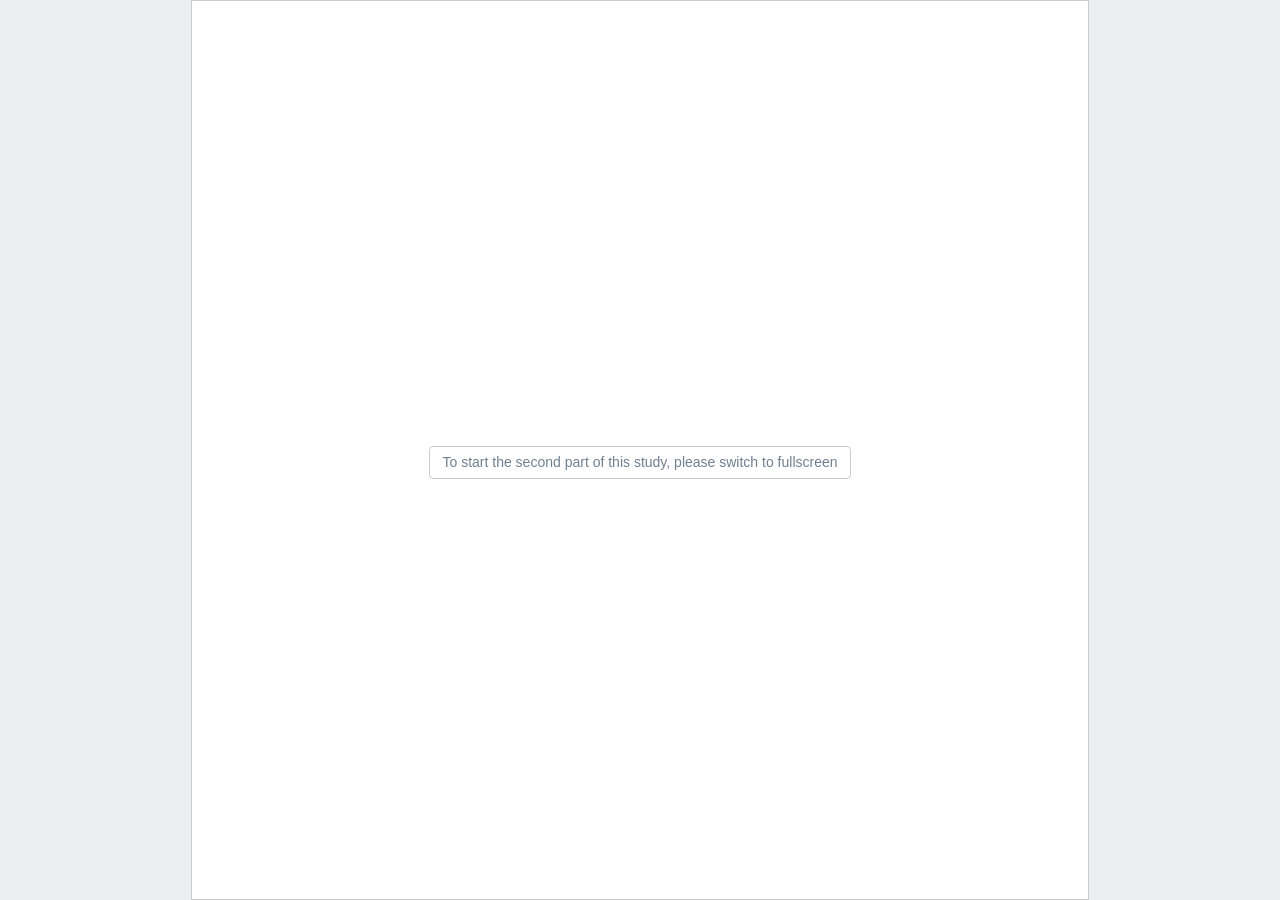
<file: Rating_task/rating_task.html>
<!-- 
DESCRIPTION ~~~~~~~~~~~~~~~~~~~~~~~~~~~~~~~~~~~~~~~~~~~~~~~~~~~~~~~~~~~~~~~~~~~~~~~~~~~~~~~~~~~~~~~~~~~~~~~~~~~~~~~~~~~~

-->
<!DOCTYPE html>
<html>

<head>
  <meta charset="utf-8">
  <title>exp</title>
  <script src="jsPsych-6.1.0/jspsych.js"></script>
  <script src="jsPsych-6.1.0/plugins/jspsych-fullscreen.js"></script>
  <script src="jsPsych-6.1.0/plugins/jspsych-html-keyboard-response.js"></script>
  <script src="jsPsych-6.1.0/plugins/jspsych-html-button-response.js"></script>
  <script src="jsPsych-6.1.0/plugins/jspsych-survey-text.js"></script>
  <script src="jsPsych-6.1.0/plugins/jspsych-survey-likert.js"></script>
  <script src="jsPsych-6.1.0/plugins/jspsych-survey-multi-choice.js"></script>
  <script src="jsPsych-6.1.0/plugins/jspsych-external-html.js"></script>
  <script src="js/jspsych-html-slider-response_required.js"></script>
  <script src="js/jquery.min.js"></script>
  <script src="js/lodash.min.js"></script>
  <script src="js/firebase.js"></script>
  <link href="jsPsych-6.1.0/css/jspsych.css" rel="stylesheet" type="text/css">
  <style>
  body {
    cursor: default;
  }
  #jspsych-html-slider-response-next {
    margin: 0px;
  }
  .imgJudge {
  	position: fixed;
    width: 70%;
    margin: 0px;
    padding: 0px;
    top: 0px;
    left:15%;
    z-index: 2;
  }
  .jspsych-content-wrapper {
    width: 70%; 
    height: 10000px;
  }
</style>
</head>
<body></body>
<script>

  //width: 900px; 
  /* Parameters */
  var n = 2; // number of CIs randomly sampled for each cell : has to be 25 !!!
  var githubCIs = 'Stim_selected/'; // github CIs path

  /* Initial variables */
  var timeline = [];
  var preloadimages = [];
  var prolificID = jsPsych.data.getURLVariable("prolificID");
  var jspsych_id  = jsPsych.data.getURLVariable("jspsych_id");
  var pairing_att = jsPsych.data.getURLVariable("pairing_att");

  if(prolificID == null) {prolificID = "999";}
  if(jspsych_id == null) {jspsych_id = "999";}

  // female stimuli
  var Stim_highAtt_fem = [
  "Stim_selected/female_faces/Fem_Att_1_high_blanc.jpg", 
  "Stim_selected/female_faces/Fem_Att_2_high_blanc.jpg"
  ];
  
  var Stim_medAtt_fem = [
  "Stim_selected/female_faces/Fem_Att_1_med_blanc.jpg", 
  "Stim_selected/female_faces/Fem_Att_2_med_blanc.jpg"
  ];

  var Stim_lowAtt_fem = [
  "Stim_selected/female_faces/Fem_Att_1_low_blanc.jpg", 
  "Stim_selected/female_faces/Fem_Att_2_low_blanc.jpg"
  ];

  // male stimuli
  var Stim_highAtt_male = [
  "Stim_selected/male_faces/Male_Att_1_high_blanc.jpg", 
  "Stim_selected/male_faces/Male_Att_2_high_blanc.jpg"
  ];
  
  var Stim_medAtt_male = [
  "Stim_selected/male_faces/Male_Att_1_med_blanc.jpg", 
  "Stim_selected/male_faces/Male_Att_2_med_blanc.jpg"
  ];

  var Stim_lowAtt_male = [
  "Stim_selected/male_faces/Male_Att_1_low_blanc.jpg", 
  "Stim_selected/male_faces/Male_Att_2_low_blanc.jpg"
  ];

  // Randomly picking female faces and creating a list
  stim_high_fem = _.sampleSize(Stim_highAtt_fem, 1);
  stim_med_fem = _.sampleSize(Stim_medAtt_fem, 1);
  stim_low_fem = _.sampleSize(Stim_lowAtt_fem, 1);

  var FaceStims_fem = _.flattenDeep([stim_high_fem, stim_med_fem, stim_low_fem]);
  preloadimages.push(FaceStims_fem);

  FaceStims_fem = FaceStims_fem.map(function(e) {return {imgHtml: "<img class='imgJudge' src='" + e + "'>"}});
  FaceStims_fem = _.shuffle(FaceStims_fem); // randomize order

  // Randomly picking male faces and creating a list
  stim_high_male = _.sampleSize(Stim_highAtt_male, 1);
  stim_med_male = _.sampleSize(Stim_medAtt_male, 1);
  stim_low_male = _.sampleSize(Stim_lowAtt_male, 1);

  var FaceStims_male = _.flattenDeep([stim_high_male, stim_med_male, stim_low_male]);
  preloadimages.push(FaceStims_male);

  FaceStims_male = FaceStims_male.map(function(e) {return {imgHtml: "<img class='imgJudge' src='" + e + "'>"}});
  FaceStims_male = _.shuffle(FaceStims_male); // randomize order

  // randomly assigning either the female or the male list 
  var FaceStims = jsPsych.randomization.sampleWithoutReplacement([FaceStims_fem, FaceStims_male], 1)[0];

  // EXPERIMENT --------------------------------------------------------------------------------------------------------

  /* FULL SCREEN MODE */
  var activeFullscreen = {
    message: "",
    button_label: "To start the second part of this study, please switch to fullscreen",
    type: 'fullscreen',
    fullscreen_mode: true,
    delay_after: 200,
  };

  /* General INSTRUCTIONS */
  var Instr_gene1 = {
    type: "html-keyboard-response",
    post_trial_gap: 300,
    choices: [32],
    stimulus: function() {
      var html = "";
      html += "<h1>Part 2: Accuracy in person perception</h1>";
      html += "<p class='justify'>Psychological studies have shown that <b>people do form detailed impressions of others "
      html += "on the basis of a very few cues</b>. However, what determines the extent to which these impressions are generally ";
      html += "accurate have not yet been completely identified. </br> </br> ";
      html += "The purpose of the present study is to <b>compare your person perception accuracy (that is, the accuracy of an untrained ";
      html += "person) with two other groups who had been trained in various interpersonal perception techniques</b>. These "
      html += "groups are constituted of students in clinical psychology and professional clinical psychologists. </br></br>";
      html += "Note that accuracy in person perception is a general ability varying among people. <b>Some individuals without training ";
      html += "may be as accurate as some professional clinicians when making first-impression judgments based on noninterview material</b>. </br></br> ";
      html += "<p></br>Press <span class='light-keys'><kbd>space</kbd></span> to continue</p>";
      return html;
    },
  };

  var Instr_gene2 = {
    type: "html-keyboard-response",
    post_trial_gap: 300,
    choices: [32],
    stimulus: function() {
      var html = "";
      html += "<h1>Part 2: Accuracy in person perception</h1>";
      html += "<p class='justify'>Standard sets of photographs will be used as the basis for personality inferences. "
      html += "The individuals depicted in the photographs are part of a group of <b>college students who are currently enrolled ";
      html += "in a longitudinal study of personality development scheduled to continue ";
      html += "into adulthood.</b><br><br> Therefore, it will be possible to <b>assess the accuracy of your judgments </b>against information ";
      html += "currently available on the persons as well as the forthcoming information. </br></br>"
      html += "<p></br>Press <span class='light-keys'><kbd>space</kbd></span> to continue</p>";
      return html;
    },
  };


  /* JUDGMENTS INSTRUCTIONS */
  var jugmentInst_stim = {
    type: "html-keyboard-response",
    post_trial_gap: 300,
    choices: [32],
    stimulus: function() {
      var html = "";
      html += "<h1>Part 2: Accuracy in person perception</h1>";
      html += "<p class='justify'>Your specific task is to <b>report several judgments on 3 persons.</b> ";
      html += "<p class='justify'>To do so, you will evaluate each person on <b>42 personality traits or personality outcomes. </b><br><br>";
      html += "<b>Given that this study is on person perception, we are not interested in your tact, politeness, or other ";
      html += "factors that are usually important in everyday life situations. </br>";
      html += "It is extremely important that you try to answer <b> as honestly and as spontaneously as possible.</b></br></br>";
      html += "<p></br>Press <span class='light-keys'><kbd>space</kbd></span> to begin</p>";
      return html;
    },
  };

  /* Attractiveness INSTRUCTIONS */
  var attractiveness_instr = {
    type: "html-keyboard-response",
    post_trial_gap: 300,
    choices: [32],
    stimulus: function() {
      var html = "";
      html += "<h1>Part 2: Accuracy in person perception</h1>";
      html += "<p class='justify'>Now, we will ask you to rate the three faces that you saw on their <b>physical attractiveness</b>.<br><br> ";
      html += "<b>Again, remember that we are not interested in your tact, politeness, or other ";
      html += "factors that are usually important in everyday life situations. </br>";
      html += "It is extremely important that you try to answer <b> as honestly and as spontaneously as possible.</b></br></br>";
      html += "<p></br>Press <span class='light-keys'><kbd>space</kbd></span> to begin</p>";
      return html;
    },
      on_load: function() {
          window.scrollTo(0, 0);
          $(".jspsych-content").css("margin-top", "200px");
          $(".jspsych-content").css("max-width", "90%");
        },
  };

  // Judgments on various dimensions

  // Social Desirability index (from Dion et al. 1972): 
  //The index consists of the following items: poised/awkward, modest/vain, strong/weak, interesting/boring, 
  //self-assertive/submissive, sociable/unsociable, independent/dependent, warm/cold, genuine/artificial, kind/cruel, 
  //exciting/dull, sexually warm/sexually cold, sincere/insincere, and sensitive/insensitive. 
  //Item modest/vain: found to correlate negatively with the rest of the Index (Dermer & Thiei, 1975).

  // Traits from the meta-analysis of Eagly et al. (1991):

  //social competence:
  //traits
  var scaleSociable = ["0</br>Not sociable at all", "1", "2", "3", "4", "5</br>Totally sociable"];
  var scaleFunLoving = ["0</br>Not fun loving at all", "1","2", "3", "4", "5</br>Totally fun loving"];
  // outcomes
  var scaleLikable = ["0</br>Not likable at all", "1", "2", "3", "4", "5</br>Totally likable"];
  var scalePopular = ["0</br>Not popular at all", "1", "2", "3", "4", "5</br>Totally popular"];

  // intellectual competence:
  //intellectual ability
  var scaleIntelligent = ["0</br>Not intelligent at all", "1", "2", "3", "4", "5</br>Totally intelligent"];
  var scaleSkillful = ["0</br>Not skillful at all", "1", "2", "3", "4", "5</br>Totally skillful"];
  //rational mental style
  var scaleRational = ["0</br>Not rational at all", "1", "2", "3", "4", "5</br>Totally rational"];
  var scaleScientific = ["0</br>Not scientific at all", "1", "2", "3", "4", "5</br>Totally scientific"];
  //high task motivation
  var scaleAmbitious = ["0</br>Not ambitious at all", "1", "2", "3", "4", "5</br>Totally ambitious"];
  var scaleHardWorking = ["0</br>Not hard-working at all", "1", "2", "3", "4", "5</br>Totally hard-working"];
  //successful outcomes of task endeavors
  var scaleGrade = ["0</br>Unlikely to receive good grades", "1", "2", "3", "4", "5</br>Likely to receive good grades"];
  var scaleSuccess = ["0</br>Unlikely to achieve career success", "1", "2", "3", "4", "5</br>Likely to achieve career success"];

  // concerns for others
  // social sensitivity
  var scaleSensitive = ["0</br>Not sensitive at all", "1", "2", "3", "4", "5</br>Totally sensitive"];
  var scaleEmpathic = ["0</br>Not empathic at all", "1", "2", "3", "4", "5</br>Totally empathic"];
  //nurturance
  var scaleCompassionate = ["0</br>Not compassionate at all", "1", "2", "3", "4","5</br>Totally compassionate"];
  var scaleGenerous = ["0</br>Not generous at all", "1", "2", "3", "4", "5</br>Totally generous"];
  //lack of egotism
  var scaleModest = ["0</br>Not modest at all", "1", "2", "3", "4", "5</br>Totally modest"];
  var scaleEgoistic = ["0</br>Not egoistic at all", "1", "2", "3", "4", "5</br>Totally egoistic"];

  // Integrity
  // honesty
  var scaleTrustworthy = ["0</br>Not trustworthy at all", "1", "2", "3", "4", "5</br>Totally trustworthy"];
  var scaleHonest = ["0</br>Not honest at all", "1", "2", "3", "4", "5</br>Totally honest"];
  // respect for norms
  var scaleFaithful  = ["0</br>Unlikely to be faithful to the spouse", "1", "2", "3", "4", "5</br>Likely to be faithful to the spouse"];

  // Adjustment
  // good mental health
  var scaleNormal = ["0</br>Not normal at all", "1", "2", "3", "4", "5</br>Totally normal"];
  var scaleWellAdjusted = ["0</br>Not well-adjusted at all", "1", "2", "3", "4", "5</br>Totally well-adjusted"];
  //happiness
  var scaleSatisfied  = ["0</br>Not satisfied at all", "1", "2", "3", "4", "5</br>Totally satisfied"];
  var scaleHappy  = ["0</br>Not happy at all", "1", "2", "3", "4", "5</br>Totally happy"];
  // self-esteem
  var scaleConfident  = ["0</br>Not confident at all", "1", "2", "3", "4", "5</br>Totally confident"];
  var scaleSelfRegard  = ["0</br>Unlikely to have a positive self-regard", "1", "2", "3", "4", "5</br>Likely to have a positive self-regard"];
  //well-being
  var scaleMature  = ["0</br>Not mature at all", "1", "2", "3", "4", "5</br>Totally mature"];
  var scaleHealthy  = ["0</br>Not healthy at all", "1", "2", "3", "4", "5</br>Totally healthy"];

  // Potency
  //power
  var scaleStrong = ["0</br>Not strong at all", "1", "2", "3", "4", "5</br>Totally strong"];
  var scaleSelfAssertive = ["0</br>Not self-assertive at all", "1", "2", "3", "4", "5</br>Totally self-assertive"];
  // dominance
  var scaleDominant  = ["0</br>Not dominant at all", "1", "2", "3", "4", "5</br>Totally dominant"];
  var scaleLeader  = ["0</br>Unlikely to act as a leader", "1", "2", "3", "4", "5</br>Likely to act as a leader"];

  // Vanity
  var scaleVain = ["0</br>Not vain at all", "1", "2", "3", "4", "5</br>Totally vain"];
  
  // Traits from Bassili (1981) that correspond to the 8 which seemed to fit the vain, materialistic and sexually permissive orientation discussed by Dermer and Thiel:
  // elitist/egalitarian, snobbish/approachable, shallow/deep, conceited/humble, materialistic/spiritual, 
  // pompous/meek, promiscuous/prudish and boastfull /modest.
  // To keep the same format not at all/totally, we select only one of the two labels

  // Vain, materialistic and sexually permissive orientation :
  var scaleElitist = ["0</br>Not elitist at all", "1", "2", "3", "4", "5</br>Totally elitist"];
  var scaleSnobbish = ["0</br>Not snobbish at all", "1", "2", "3", "4", "5</br>Totally snobbish"];
  var scaleShallow = ["0</br>Not shallow at all", "1", "2", "3", "4", "5</br>Totally shallow"];
  var scaleHumble = ["0</br>Not humble", "1", "2", "3", "4", "5</br>Totally humble"];
  var scaleMaterialistic = ["0</br>Not materialistic at all", "1", "2", "3", "4", "5</br>Totally materialistic"];
  var scalePompous = ["0</br>Not pompous at all", "1", "2", "3", "4", "5</br>Totally pompous"];
  var scalePrudish = ["0</br>Not prudish at all", "1", "2", "3", "4", "5</br>Totally prudish"];
  var scaleBoastfull = ["0</br>Not boastfull at all", "1", "2", "3", "4", "5</br>Totally boastfull"];

  var judgments_dimensions = [];
  FaceStims.map(function(ciImg){
    var likert_trial = {
        type: 'survey-likert',
        preamble: ciImg.imgHtml,
        questions: [
          {prompt: "", labels: scaleSociable, required: true},
          {prompt: "", labels: scaleFunLoving, required: true},
          {prompt: "", labels: scaleLikable, required: true},
          {prompt: "", labels: scalePopular, required: true},
          {prompt: "", labels: scaleIntelligent, required: true},
          {prompt: "", labels: scaleSkillful, required: true},
          {prompt: "", labels: scaleRational, required: true},
          {prompt: "", labels: scaleScientific, required: true},
          {prompt: "", labels: scaleAmbitious, required: true},
          {prompt: "", labels: scaleHardWorking, required: true},
          {prompt: "", labels: scaleGrade, required: true},
          {prompt: "", labels: scaleSuccess, required: true},
          {prompt: "", labels: scaleSensitive, required: true},
          {prompt: "", labels: scaleEmpathic, required: true},
          {prompt: "", labels: scaleCompassionate, required: true},
          {prompt: "", labels: scaleGenerous, required: true},
          {prompt: "", labels: scaleModest, required: true},
          {prompt: "", labels: scaleEgoistic, required: true},
          {prompt: "", labels: scaleTrustworthy, required: true},
          {prompt: "", labels: scaleHonest, required: true},
          {prompt: "", labels: scaleFaithful, required: true},
          {prompt: "", labels: scaleNormal, required: true},
          {prompt: "", labels: scaleWellAdjusted, required: true},
          {prompt: "", labels: scaleSatisfied, required: true},
          {prompt: "", labels: scaleHappy, required: true},
          {prompt: "", labels: scaleConfident, required: true},
          {prompt: "", labels: scaleSelfRegard, required: true},
          {prompt: "", labels: scaleMature, required: true},
          {prompt: "", labels: scaleHealthy, required: true},
          {prompt: "", labels: scaleStrong, required: true},
          {prompt: "", labels: scaleSelfAssertive, required: true},
          {prompt: "", labels: scaleDominant, required: true},
          {prompt: "", labels: scaleLeader, required: true},
          {prompt: "", labels: scaleVain, required: true},
          {prompt: "", labels: scaleElitist, required: true},
          {prompt: "", labels: scaleSnobbish, required: true},
          {prompt: "", labels: scaleShallow, required: true},
          {prompt: "", labels: scaleHumble, required: true},
          {prompt: "", labels: scaleMaterialistic, required: true},
          {prompt: "", labels: scalePompous, required: true},
          {prompt: "", labels: scalePrudish, required: true},
          {prompt: "", labels: scaleBoastfull, required: true},
        ],
        randomize_question_order: true, 
        button_label: 'Continue',
        on_load: function() {
          window.scrollTo(0, 0);
          $(".jspsych-content").css("max-width", "100%");
          $(".jspsych-content").css("margin-top", "430px");
          $(".jspsych-survey-likert-statement").css("margin", "0px");
          $(".jspsych-survey-likert-statement").css("padding", "0px");
          $(".jspsych-survey-likert-opts").css("padding", "0 0 10px");
          $("#jspsych-survey-likert-next").css("margin-top", "10px");
          $("#jspsych-survey-likert-form").css("width", "800px");
          $("li").css("width", "9%");
        //   $("li:first-of-type").css("width", "110px");
        //   $("li:last-of-type").css("width", "110px");
        },
        on_finish: function(data) {
          var parsed_response  = JSON.parse(data.responses);
          data.sociable      = parsed_response.Q0 * 10;
          data.funloving     = parsed_response.Q1 * 10;
          data.likable       = parsed_response.Q2 * 10;
          data.popular       = parsed_response.Q3 * 10;
          data.intelligent   = parsed_response.Q4 * 10;
          data.skillful      = parsed_response.Q5 * 10;
          data.rational      = parsed_response.Q6 * 10;
          data.scientific    = parsed_response.Q7 * 10;
          data.ambitious     = parsed_response.Q8 * 10;
          data.hardworking   = parsed_response.Q9 * 10;
          data.grade         = parsed_response.Q10 * 10;
          data.success       = parsed_response.Q11 * 10;
          data.sensitive     = parsed_response.Q12 * 10;
          data.empathic      = parsed_response.Q13 * 10;
          data.compassionate = parsed_response.Q14 * 10;
          data.generous      = parsed_response.Q15 * 10;
          data.modest        = parsed_response.Q16 * 10;
          data.egoistic      = parsed_response.Q17 * 10;
          data.trustworthy   = parsed_response.Q18 * 10;
          data.honest        = parsed_response.Q19 * 10;
          data.faithful      = parsed_response.Q20 * 10;
          data.normal        = parsed_response.Q21 * 10;
          data.welladjusted  = parsed_response.Q22 * 10;
          data.satisfied     = parsed_response.Q23 * 10;
          data.happy         = parsed_response.Q24 * 10;
          data.confident     = parsed_response.Q25 * 10;
          data.selfregard    = parsed_response.Q26 * 10;
          data.mature        = parsed_response.Q27 * 10;
          data.healthy       = parsed_response.Q28 * 10;
          data.strong        = parsed_response.Q29 * 10;
          data.selfassertive = parsed_response.Q30 * 10;
          data.dominant      = parsed_response.Q31 * 10;
          data.leader        = parsed_response.Q32 * 10;
          data.vain          = parsed_response.Q33 * 10;
          data.elitist       = parsed_response.Q34 * 10;
          data.snobbish      = parsed_response.Q35 * 10;
          data.shallow       = parsed_response.Q36 * 10;
          data.humble        = parsed_response.Q37 * 10;
          data.materialistic = parsed_response.Q38 * 10;
          data.pompous       = parsed_response.Q39 * 10;
          data.prudish       = parsed_response.Q40 * 10;
          data.boastfull     = parsed_response.Q41 * 10;
          data.facejudged    = ciImg.imgHtml;
        },
    };
    judgments_dimensions.push(likert_trial);
  });

// Judgments on attractiveness

var scaleAttractiveness = ["-3</br>Extremely unattractive", "-2", "-1", "0", "1", "2", "3</br>Extremely attractive"];

  var judgments_attractiveness = [];
  FaceStims.map(function(ciImg){
    var likert_trial = {
        type: 'survey-likert',
        preamble: ciImg.imgHtml,
        questions: [
          {prompt: "", labels: scaleAttractiveness, required: true},
        ],
        randomize_question_order: true, /// !!!! does not work
        button_label: 'Continue',
        on_load: function() {
          window.scrollTo(0, 0);
          $(".jspsych-content").css("max-width", "100%");
          $(".jspsych-content").css("margin-top", "430px");
          $(".jspsych-survey-likert-statement").css("margin", "0px");
          $(".jspsych-survey-likert-statement").css("padding", "0px");
          $(".jspsych-survey-likert-opts").css("padding", "0 0 10px");
          $("#jspsych-survey-likert-next").css("margin-top", "10px");
          $("#jspsych-survey-likert-form").css("width", "800px");
          $("li").css("width", "9%");
        //   $("li:first-of-type").css("width", "110px");
        //   $("li:last-of-type").css("width", "110px");
        },
        on_finish: function(data) {
          var parsed_response  = JSON.parse(data.responses);
          data.attractiveness    = parsed_response.Q0 * 10;
          data.facejudged    = ciImg.imgHtml;
          //data.faceattract              = ciImg.imgHtml;
        },
    };
    judgments_attractiveness.push(likert_trial);
  });
  
  var key_memory = {
      type: 'survey-multi-choice',
      questions: [
      {prompt: "In the Categorization Task (the first task that you performed), what was the category sharing the same response key as the 'Attractive' category?", options: ['Well-adjusted', 'Potent'], required: true}],
      randomize_question_order: true, 
      button_label: "Continue",
      on_load: function() {
          window.scrollTo(0, 0);
          $(".jspsych-content").css("margin-top", "200px");
          $(".jspsych-content").css("max-width", "90%");
        },
      on_finish: function(data) {
          jsPsych.data.addProperties({
              key_memory: JSON.parse(data.responses)["Q0"],
          });
      },
  };

  var demand_awareness = {
        timeline: [{
            type: 'survey-text',
            questions: [{ prompt: 'What do you think the researchers were trying to achieve in this study?', rows: 3, columns: 60 }],
            button_label: "continue",
        }],
        loop_function: function (data) {
            var res = data.values()[0].responses;
            var res = JSON.parse(res).Q0;
            if (res == "") {
                alert("Please answer the question");
                return true;
            }
        },
        on_load: function() {
          window.scrollTo(0, 0);
          $(".jspsych-content").css("margin-top", "200px");
          $(".jspsych-content").css("max-width", "90%");
        },
        on_finish: function (data) {
            jsPsych.data.addProperties({
                demand_awareness: JSON.parse(data.responses).Q0,
            });
        },
    };

  var feature_awareness = {
      type: 'survey-multi-choice',
      questions: [{prompt: "When we asked you to evaluate the faces on various traits/outcomes and attractiveness, did you notice that the faces varied on their physical attractiveness?", options: ['Yes', 'No', 'I do not know'], required: true}],
      button_label: "Continue",
      on_load: function() {
          window.scrollTo(0, 0);
          $(".jspsych-content").css("margin-top", "200px");
          $(".jspsych-content").css("max-width", "90%");
        },
      on_finish: function(data) {
          jsPsych.data.addProperties({
              feature_awareness: JSON.parse(data.responses)["Q0"],
          });
      },
  };

  var influence_awareness = {
      type: 'survey-multi-choice',
      questions: [{prompt: "Do you think that this variation on attractiveness influenced your judgment <u>on the personality traits/outcomes?</u>", options: ['Yes', 'No', 'I do not know'], required: true}],
      button_label: "Continue",
      on_load: function() {
          window.scrollTo(0, 0);
          $(".jspsych-content").css("margin-top", "200px");
          $(".jspsych-content").css("max-width", "90%");
        },
      on_finish: function(data) {
          jsPsych.data.addProperties({
              influence_awareness: JSON.parse(data.responses)["Q0"],
          });
      },
  };

  var demand_compliance = {
      type: 'survey-multi-choice',
      questions: [{prompt: "When we asked you to evaluate the faces, did you tell us the truth? Or did you just fake your response (i.e., tell us what you thought we wanted to hear)? Please be honest here (it will not affect payment in any way).", options: ['Yes - I faked my response based on what I thought the researchers wanted to find', 'No - my responses were based on how I genuinely felt', 'I do not know'], required: true}],
      button_label: "Continue",
      on_load: function() {
          window.scrollTo(0, 0);
          $(".jspsych-content").css("margin-top", "200px");
          $(".jspsych-content").css("max-width", "90%");
        },
      on_finish: function(data) {
          jsPsych.data.addProperties({
              demand_compliance: JSON.parse(data.responses)["Q0"],
          });
      },
  };

  /* AGE */
  var age = {
      timeline: [{
        type: 'survey-text',
        questions: [{prompt: "How old are you?", rows: 1, columns: 10}],
        button_label: "Continue",
      }],
      on_load: function() {
          window.scrollTo(0, 0);
          $(".jspsych-content").css("margin-top", "200px");
          $(".jspsych-content").css("max-width", "90%");
        },
      loop_function: function(data){ 
        var age = data.values()[0].responses;
        var age = JSON.parse(age).Q0; 
        if(age == ""){
          alert("Please indicate your age"); 
          return true; 
        }
      },
      on_finish: function(data) {
          jsPsych.data.addProperties({
              age: JSON.parse(data.responses)["Q0"],
          });
      },
  };

  var gender = {
      type: 'survey-multi-choice',
      questions: [{prompt: "Please indicate your gender:", options: ['Male', 'Female', 'Other'], required: true}],
      button_label: "Continue",
      on_load: function() {
          window.scrollTo(0, 0);
          $(".jspsych-content").css("margin-top", "200px");
          $(".jspsych-content").css("max-width", "90%");
        },
      on_finish: function(data) {
          jsPsych.data.addProperties({
              gender: JSON.parse(data.responses)["Q0"],
          });
      },
  };

  var languageOptions = ['Native speaker', 'Very well', 'Well', 'Average', 'Badly', 'Very badly'];
  var language = {
        type: 'survey-multi-choice',
        questions: [{ prompt: "How well do you speak english?", options: languageOptions, required: true }],
        button_label: "continue",
        on_load: function() {
          window.scrollTo(0, 0);
          $(".jspsych-content").css("margin-top", "200px");
          $(".jspsych-content").css("max-width", "90%");
        },
        on_finish: function (data) {
            jsPsych.data.addProperties({
                language: JSON.parse(data.responses).Q0,
            });
            console.log(data);
        },
    };

  var Prolific_reported = {
        timeline: [{
            type: 'survey-text',
            questions: [{ prompt: 'Please indicate your Prolific ID:', rows: 3, columns: 60 }],
            button_label: "continue",
        }],
        loop_function: function (data) {
            var res = data.values()[0].responses;
            var res = JSON.parse(res).Q0;
            if (res == "") {
                alert("Please answer the question");
                return true;
            }
        },
        on_load: function() {
          window.scrollTo(0, 0);
          $(".jspsych-content").css("margin-top", "200px");
          $(".jspsych-content").css("max-width", "90%");
        },
        on_finish: function (data) {
            jsPsych.data.addProperties({
                Prolific_reported: JSON.parse(data.responses).Q0,
            });
        },
    };

  var comments = {
        timeline: [{
            type: 'survey-text',
            questions: [{ prompt: 'Do you have comments regarding this study? [Optional]', rows: 3, columns: 60 }],
            button_label: "continue",
        }],
        on_load: function() {
          window.scrollTo(0, 0);
          $(".jspsych-content").css("margin-top", "200px");
          $(".jspsych-content").css("max-width", "90%");
        },
        on_finish: function (data) {
            jsPsych.data.addProperties({
                Comment: JSON.parse(data.responses).Q0,
            });
        },
    };


  /* EXIT FULLSCREEN MODE */
  var exitFullscreen = {
    type: 'fullscreen',
    fullscreen_mode: false
  };

  /* DEBRIEF */
  var debrief = [];
  debrief += "<h1>End of the study</h1>";
  debrief += "<p class='justify'>Thank you for participating in this online experiment!<br><br>";
  debrief += "In some experiments, we cannot tell people everything about the experiment at the beginning because their responses would not be ";
  debrief += "natural. For example, if we told people what the point of the experiment was ahead of time, then some people might do whatever ";
  debrief += "it is they think we want them to do, just to be helpful. Other people might do the exact opposite of what they think we want "; 
  debrief += "them to do, just to show us that we can't figure them out. When people are trying to second-guess what the experiment is "; 
  debrief += "really about, and they behave a certain way because of it, our results gets messed up. That's because they aren't behaving "; 
  debrief += "like they naturally would in the real world. The whole point of this experiment is to find out how people would ";
  debrief += "naturally behave.<br><br>";
  debrief += "Now we'd like to explain what we were trying to learn about with this study. First of all, you should know that the aim of "; 
  debrief += "this study was not to investigate your perception accuracy. Perception accuracy is not a real ability. Instead, our "; 
  debrief += "aim was to test whether your judgment of the three persons you saw depended on their physical attractiveness. Indeed "; 
  debrief += "individuals tend to attribute many positive qualities to attractive persons. For instance, when a person is attractive, "; 
  debrief += "people tend to think that s/he is also trustworthy.<br><br>";
  debrief += "Our goal is to test if we can find a similar effect (that is called the “attractiveness Halo effect”) in the present study "; 
  debrief += "with our set of pictures and our set of personality traits/outcomes. Our hypothesis was thus that the positivity of "; 
  debrief += "participants’ evaluations should increase as a function of the physical attractiveness of the faces. <br><br>";
  debrief += "Moreover, we wanted to test if the categorization task (part 1) can influence this Halo effect (measure in part 2). ";
  debrief += "Specifically, in the categorization task we asked you to categorize together words relating to 'attractiveness' and words ";
  debrief += "relating to 'adjustment' and 'potency'. We expect that the category with which attractiveness shared the response key ";
  debrief += "will lead to a larger Halo effect of attractivness (e.g., when adjustment and attractiveness shared the same response key ";
  debrief += "the attractiveness of the face judged in the second part should impact more strongly traits relating to adjustment). </br></br>";
  debrief += "We would like to emphasize that there are no correct responses in this study: We were looking at people’s natural responses. ";
  debrief += "We hope you understand that we couldn't tell you all of this before because it would have ruined our study. ";
  debrief += "Again, your responses will be anonymous and will be analyzed as part of a group of responses.</br></br>";
  debrief += "We hope this explanation was clear. If you want additional information, if you have any questions, or if you would like ";
  debrief += "to withdraw consent and have your data excluded, do not hesitate to contact us via Prolific Academic. If you are "; 
  debrief += "interested, you can also ask for the results of this experiment—be aware, however, that this could take several weeks "; 
  debrief += "to gather all the data we need and to analyze them. <br><br>";
  debrief += "You can copy this code on Prolific: <b>178D022B</b> ";
  debrief += "or you can click on the following link to validate your participation:</p>";
  debrief += "<a href='https://app.prolific.co/submissions/complete?cc=178D022B' target='_blank'>click here</a>";


  // TIMELINE ----------------------------------------------------------------------------------------------------------
  timeline.push(activeFullscreen);
  timeline.push(Instr_gene1);
  timeline.push(Instr_gene2);
  timeline.push(jugmentInst_stim);
  timeline.push(judgments_dimensions);
  timeline.push(attractiveness_instr);
  timeline.push(judgments_attractiveness);
  timeline.push(key_memory);
  timeline.push(demand_awareness);
  timeline.push(feature_awareness);
  timeline.push(influence_awareness);
  timeline.push(demand_compliance);
  timeline.push(age);
  timeline.push(gender);
  timeline.push(language);
  timeline.push(Prolific_reported);
  timeline.push(comments);
  timeline.push(exitFullscreen);
  
  timeline = _.flattenDeep(timeline); // do not remove this!

  // INITIALISE EXP ----------------------------------------------------------------------------------------------------
  jsPsych.init({
    timeline: timeline,
    preload_images: preloadimages,
    max_load_time: 500*1000,
    exclusions: {
      min_width: 1100,
      min_height: 600,
      max_width: 1600,
      max_height: 900,
    },
    on_finish: function(data) { 
      $("#jspsych-content").html("<img src='https://i.gifer.com/4V0b.gif'>");

      /* Initialize Firebase */
      var config = {
        apiKey: "AIzaSyBwDr8n-RNCbBOk1lKIxw7AFgslXGcnQzM",
        databaseURL: "https://postdocgent.firebaseio.com/"
      };

      firebase.initializeApp(config);
      var database = firebase.database();
      //id = jsPsych.randomization.randomID(15); // short ID

      /* jsPsych: add data to every trial */
      jsPsych.data.addProperties({
        prolificID: prolificID,
        jspsych_id: jspsych_id,
        pairing_att: pairing_att,
        totalTime: jsPsych.totalTime()
      });

      var subdata = data.filter({trial_type: 'survey-likert'}).csv();
    //   jsPsych.data.displayData();

      /* Send data to Firebase and redirect to Qualtrics */
      database.ref("Shared_features_Halo/" + jspsych_id + "/").update({subdata}).then(function() { 
        console.log("data sent!");
        $("#jspsych-content").html(debrief);
        //window.location = qlink; // redirect to qualtrics
      });
    }
  });
</script>

</html>
</file>
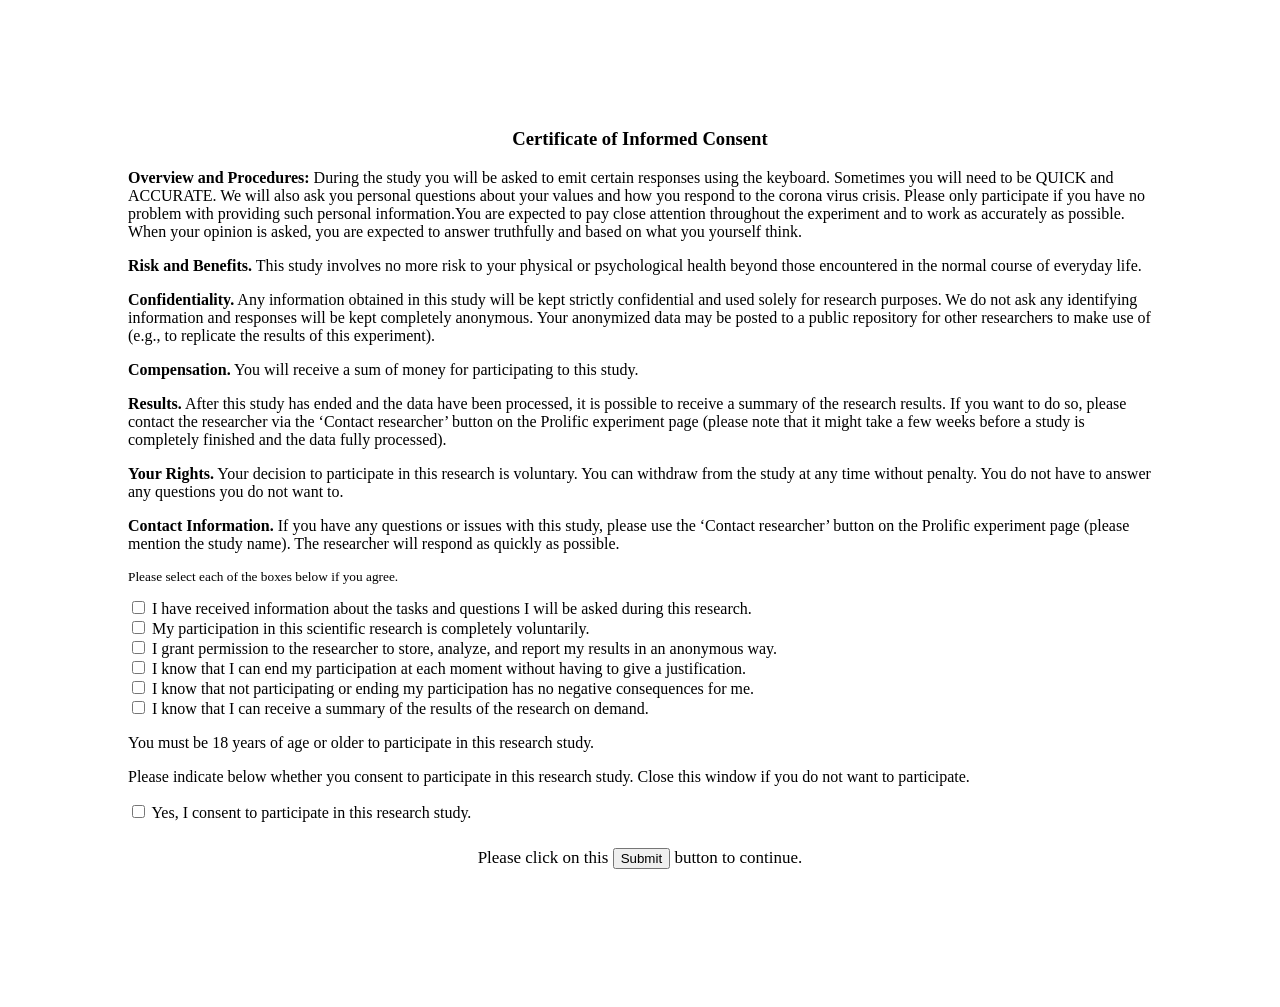
<file: Rating_task/Archives/consent_gent_univ.html>
<div id="consent">
<head>
    <title>Participant Consent Form</title>
</head>

<!-- IC -->
<body style="font-family:Times New Roman; font-size:10pt; margin:10%">
  <p style="font-size: 14pt;text-align:center">
    <b>Certificate of Informed Consent</b>
  </p>
  <p style="font-size: 12pt;margin-top:2px;"><b>Overview and Procedures:</b>
        During the study you will be asked to emit certain responses using the keyboard. Sometimes you will need to be QUICK and ACCURATE. We will also ask you personal questions about your values and how you respond to the corona virus crisis. Please only participate if you have no problem with providing such personal information.You are expected to pay close attention throughout the experiment and to work as accurately as possible. When your opinion is asked, you are expected to answer truthfully and based on what you yourself think. 
  </p>
    <p style="font-size: 12pt;margin-top:2px;"><b>Risk and Benefits.</b>
		This study involves no more risk to your physical or psychological health beyond those encountered in the normal course of everyday life.
  </p>

  <p style="font-size: 12pt;margin-top:2px;"><b>Confidentiality.</b>
		Any information obtained in this study will be kept strictly confidential and used solely for research purposes. We do not ask any identifying information and responses will be kept completely anonymous. Your anonymized data may be posted to a public repository for other researchers to make use of (e.g., to replicate the results of this experiment). 
  </p>
    
  <p style="font-size: 12pt;margin-top:2px;"><b>Compensation.</b>
        You will receive a sum of money for participating to this study.
  </p>

   <p style="font-size: 12pt;margin-top:2px;"><b>Results.</b>
        After this study has ended and the data have been processed, it is possible to receive a summary of the research results. If you want to do so, please contact the researcher via the ‘Contact researcher’ button on the Prolific experiment page (please note that it might take a few weeks before a study is completely finished and the data fully processed).
  </p>

  <p style="font-size: 12pt;margin-top:2px;"><b>Your Rights.</b>
        Your decision to participate in this research is voluntary. You can withdraw from the study at any time without penalty. You do not have to answer any questions you do not want to.
  </p>

  <p style="font-size: 12pt;margin-top:2px;"><b>Contact Information. </b>
        If you have any questions or issues with this study, please use the ‘Contact researcher’ button on the Prolific experiment page (please mention the study name). The researcher will respond as quickly as possible. </p>
<form id="consent">
<p>
  Please select each of the boxes below if you agree.
</p>

<p style="font-size: 12pt;margin-top:2px;">
   <input type="checkbox" id="infoyes" required>
      <label for="infoyes"> I have received information about the tasks and questions I will be asked during this research.</label><br>
     <input type="checkbox" id="volyes" required>
      <label for="volyes"> My participation in this scientific research is completely voluntarily.</label><br>
     <input type="checkbox" id="permyes" required>
      <label for="permyes"> I grant permission to the researcher to store, analyze, and report my results in an anonymous way.</label><br>
      <input type="checkbox" id="endyes" required>
      <label for="endyes"> I know that I can end my participation at each moment without having to give a justification.</label><br>
      <input type="checkbox" id="negconyes" required>
      <label for="negconyes"> I know that not participating or ending my participation has no negative consequences for me.</label><br>
      <input type="checkbox" id="summyes" required>
      <label for="summyes"> I know that I can receive a summary of the results of the research on demand.</label><br>
 </p>

  <p style="font-size: 12pt;margin-top:2px;">You must be 18 years of age or older to participate in this research study.
  </p>

  <p style="font-size: 12pt;margin-top:2px;">Please indicate below whether you consent to participate in this research study. Close this window if you do not want to participate. 
  </p>

  <p style="font-size: 12pt;margin-top:2px;">
      <input type="checkbox" id="consentyes" required>
      <label for="consentyes"> Yes, I consent to participate in this research study.
      </label>
    </form>
  </p>

</body>

<!-- submit form to continue -->
<footer style="padding:10px; font-size:17px;text-align:center;">
    Please click on this <button type="submit" form="consent"> Submit </button> button to continue.
</footer>
</div>
</file>
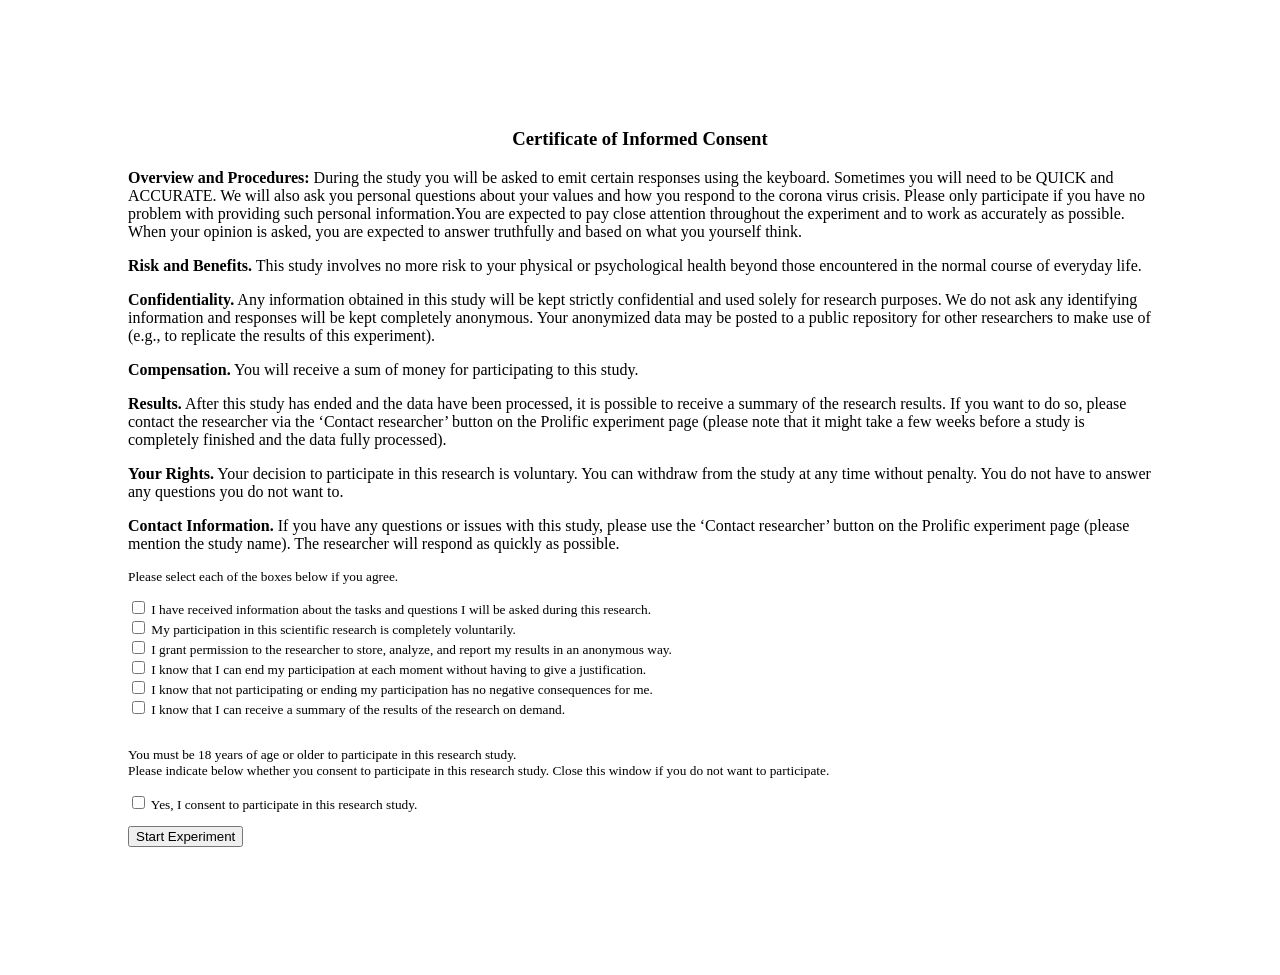
<file: Rating_task/Archives/external_page_modified.html>
<div id="consent">
  <body style="font-family:Times New Roman; font-size:10pt; margin:10%">
  <p style="font-size: 14pt;text-align:center">
    <b>Certificate of Informed Consent</b>
  </p>
  <p style="font-size: 12pt;margin-top:2px;"><b>Overview and Procedures:</b>
        During the study you will be asked to emit certain responses using the keyboard. Sometimes you will need to be QUICK and ACCURATE. We will also ask you personal questions about your values and how you respond to the corona virus crisis. Please only participate if you have no problem with providing such personal information.You are expected to pay close attention throughout the experiment and to work as accurately as possible. When your opinion is asked, you are expected to answer truthfully and based on what you yourself think. 
  </p>
    <p style="font-size: 12pt;margin-top:2px;"><b>Risk and Benefits.</b>
    This study involves no more risk to your physical or psychological health beyond those encountered in the normal course of everyday life.
  </p>

  <p style="font-size: 12pt;margin-top:2px;"><b>Confidentiality.</b>
    Any information obtained in this study will be kept strictly confidential and used solely for research purposes. We do not ask any identifying information and responses will be kept completely anonymous. Your anonymized data may be posted to a public repository for other researchers to make use of (e.g., to replicate the results of this experiment). 
  </p>
    
  <p style="font-size: 12pt;margin-top:2px;"><b>Compensation.</b>
        You will receive a sum of money for participating to this study.
  </p>

   <p style="font-size: 12pt;margin-top:2px;"><b>Results.</b>
        After this study has ended and the data have been processed, it is possible to receive a summary of the research results. If you want to do so, please contact the researcher via the ‘Contact researcher’ button on the Prolific experiment page (please note that it might take a few weeks before a study is completely finished and the data fully processed).
  </p>

  <p style="font-size: 12pt;margin-top:2px;"><b>Your Rights.</b>
        Your decision to participate in this research is voluntary. You can withdraw from the study at any time without penalty. You do not have to answer any questions you do not want to.
  </p>

  <p style="font-size: 12pt;margin-top:2px;"><b>Contact Information. </b>
        If you have any questions or issues with this study, please use the ‘Contact researcher’ button on the Prolific experiment page (please mention the study name). The researcher will respond as quickly as possible. </p>
<form id="consent">
<p>
  Please select each of the boxes below if you agree.
</p>
  <p>
    <input type="checkbox" id="info" />
    I have received information about the tasks and questions I will be asked during this research.<br>
    <input type="checkbox" id="volunt" />
    My participation in this scientific research is completely voluntarily.<br>
    <input type="checkbox" id="anony" />
    I grant permission to the researcher to store, analyze, and report my results in an anonymous way.<br>
    <input type="checkbox" id="end" />
    I know that I can end my participation at each moment without having to give a justification.<br>
    <input type="checkbox" id="consqc" />
    I know that not participating or ending my participation has no negative consequences for me.<br>
    <input type="checkbox" id="summ" />
    I know that I can receive a summary of the results of the research on demand.<br><br>
  </p>
    <p>
  	You must be 18 years of age or older to participate in this research study.<br>
  	Please indicate below whether you consent to participate in this research study. Close this window if you do not want to participate.<br>
  </p>
    <p>
    <input type="checkbox" id="participate" />
    Yes, I consent to participate in this research study.<br>
  </p>
  <button type="button" id="start">Start Experiment</button>
</div>
</file>
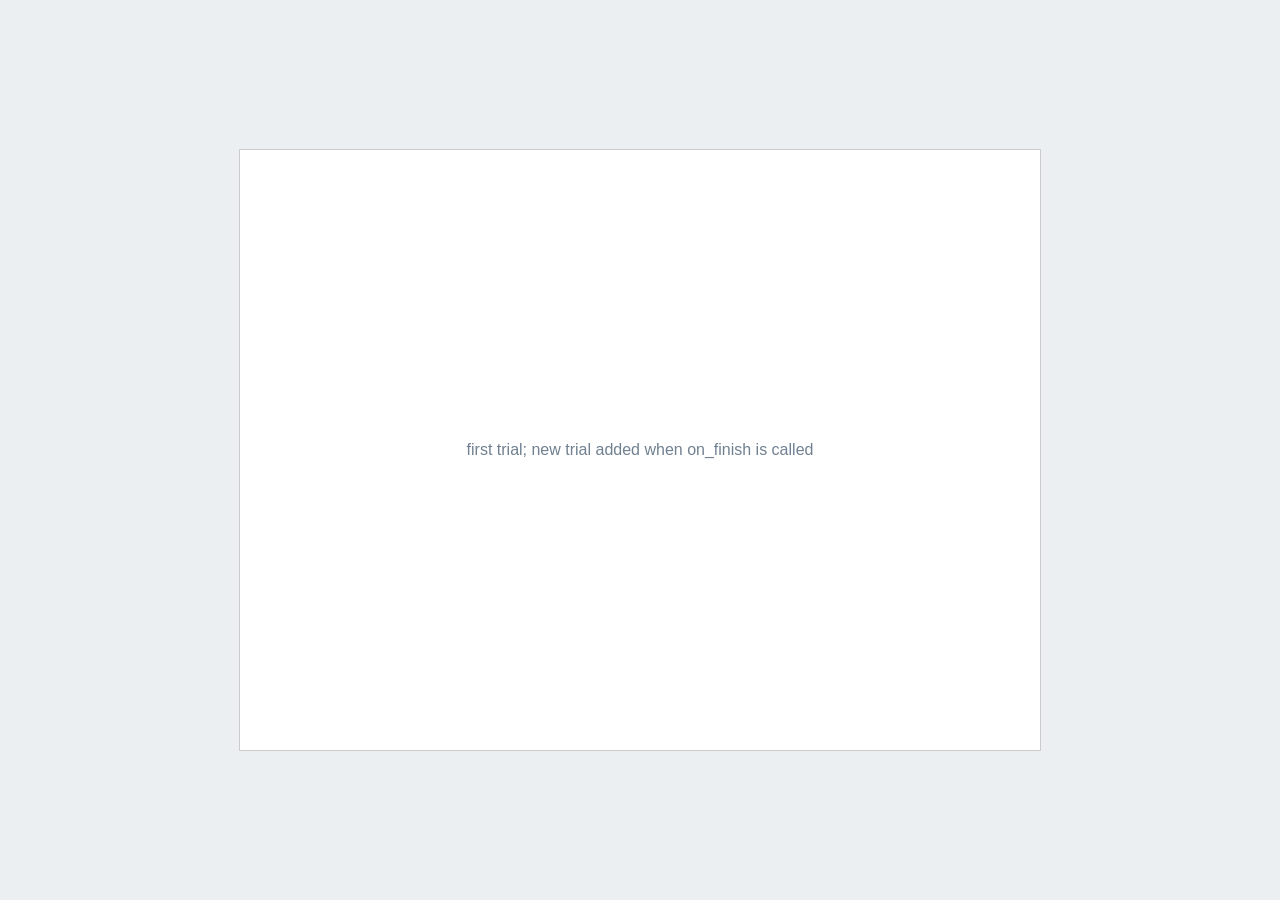
<file: Rating_task/jsPsych-6.1.0/examples/add-to-end-of-timeline.html>
<!DOCTYPE html>
<html>
  <head>
    <script src="../jspsych.js"></script>
    <script src="../plugins/jspsych-html-keyboard-response.js"></script>
    <script src="../plugins/jspsych-image-keyboard-response.js"></script>
    <link rel="stylesheet" href="../css/jspsych.css"></link>
  </head>
  <body></body>
  <script>

  var first = {
    type: 'html-keyboard-response',
    stimulus: 'first trial; new trial added when on_finish is called',
    on_finish: function(){
      jsPsych.pauseExperiment();
      jsPsych.addNodeToEndOfTimeline({
        timeline: [{
          type: 'image-keyboard-response',
          stimulus: 'img/happy_face_4.jpg'
        }]
      }, jsPsych.resumeExperiment)
    }
  }

  jsPsych.init({
    timeline: [first],
    on_finish: function(){jsPsych.data.displayData(); }
  });

  </script>
</html>
</file>
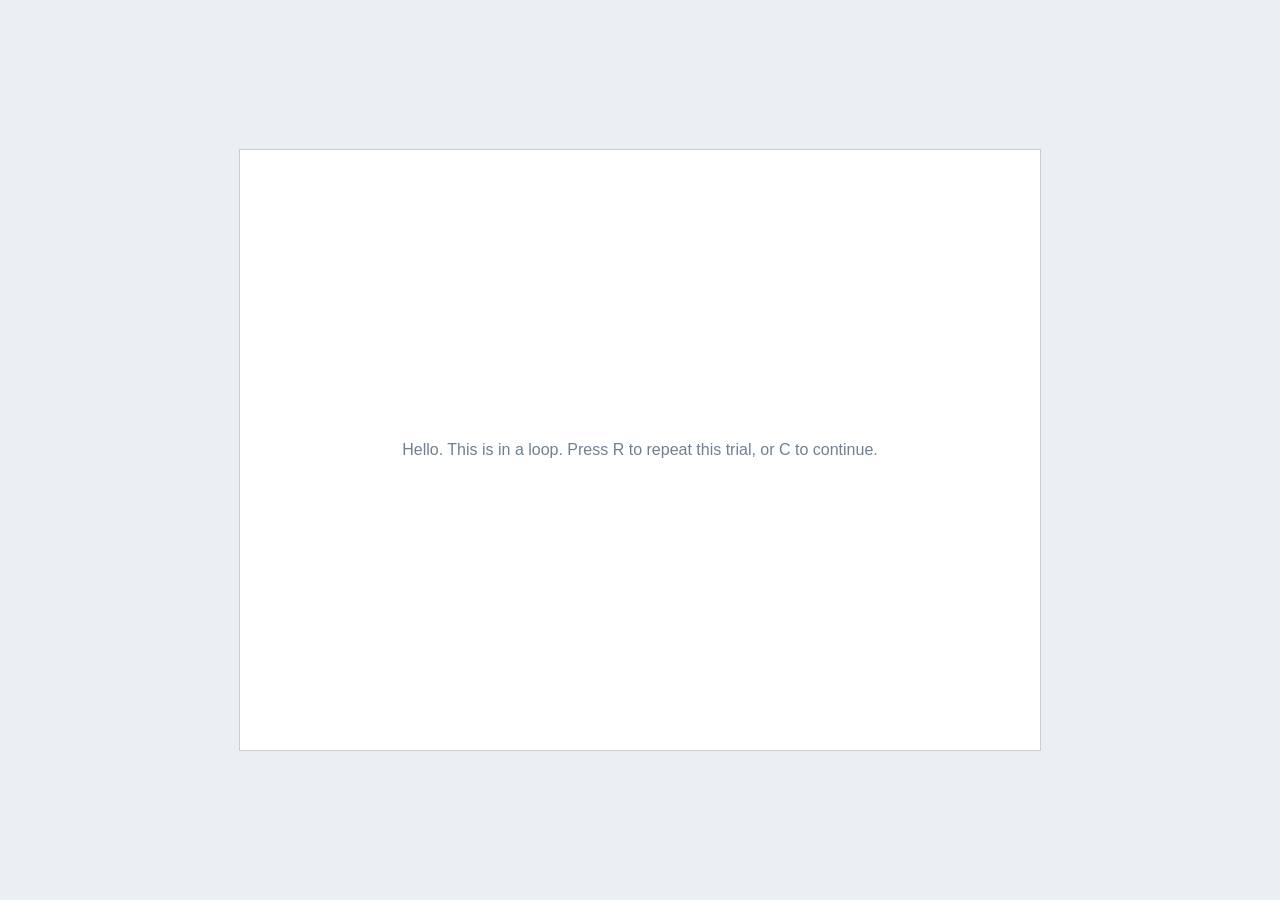
<file: Rating_task/jsPsych-6.1.0/examples/conditional-and-loop-functions.html>
<!DOCTYPE html>
<html>
  <head>
    <script src="../jspsych.js"></script>
    <script src="../plugins/jspsych-html-keyboard-response.js"></script>
    <link rel="stylesheet" href="../css/jspsych.css"></link>
  </head>
  <body></body>
  <script>

  var trial = {
    type: 'html-keyboard-response',
    stimulus: 'Hello. This is in a loop. Press R to repeat this trial, or C to continue.',
    choices: ['r','c']
  }

  var loop_node = {
    timeline: [trial],
    loop_function: function(data){
      if(jsPsych.pluginAPI.convertKeyCharacterToKeyCode('r') == data.values()[0].key_press){
        return true;
      } else {
        return false;
      }
    }
  }

  var pre_if_trial = {
    type: 'html-keyboard-response',
    stimulus: 'The next trial is in a conditional statement. Press S to skip it, or V to view it.',
    choices: ['s','v']
  }

  var if_trial = {
    type: 'html-keyboard-response',
    stimulus: 'You chose to view the trial. Press any key to continue.'
  }

  var if_node = {
    timeline: [if_trial],
    conditional_function: function(){
      var data = jsPsych.data.get().last(1).values()[0];
      if(data.key_press == jsPsych.pluginAPI.convertKeyCharacterToKeyCode('s')){
        return false;
      } else {
        return true;
      }
    }
  }

  var after_if_trial = {
    type: 'html-keyboard-response',
    stimulus: 'This is the trial after the conditional.'
  }

  jsPsych.init({
    timeline: [loop_node, pre_if_trial, if_node, after_if_trial],
    on_finish: function(){ jsPsych.data.displayData(); },
    default_iti: 200
  });

  </script>
</html>
</file>
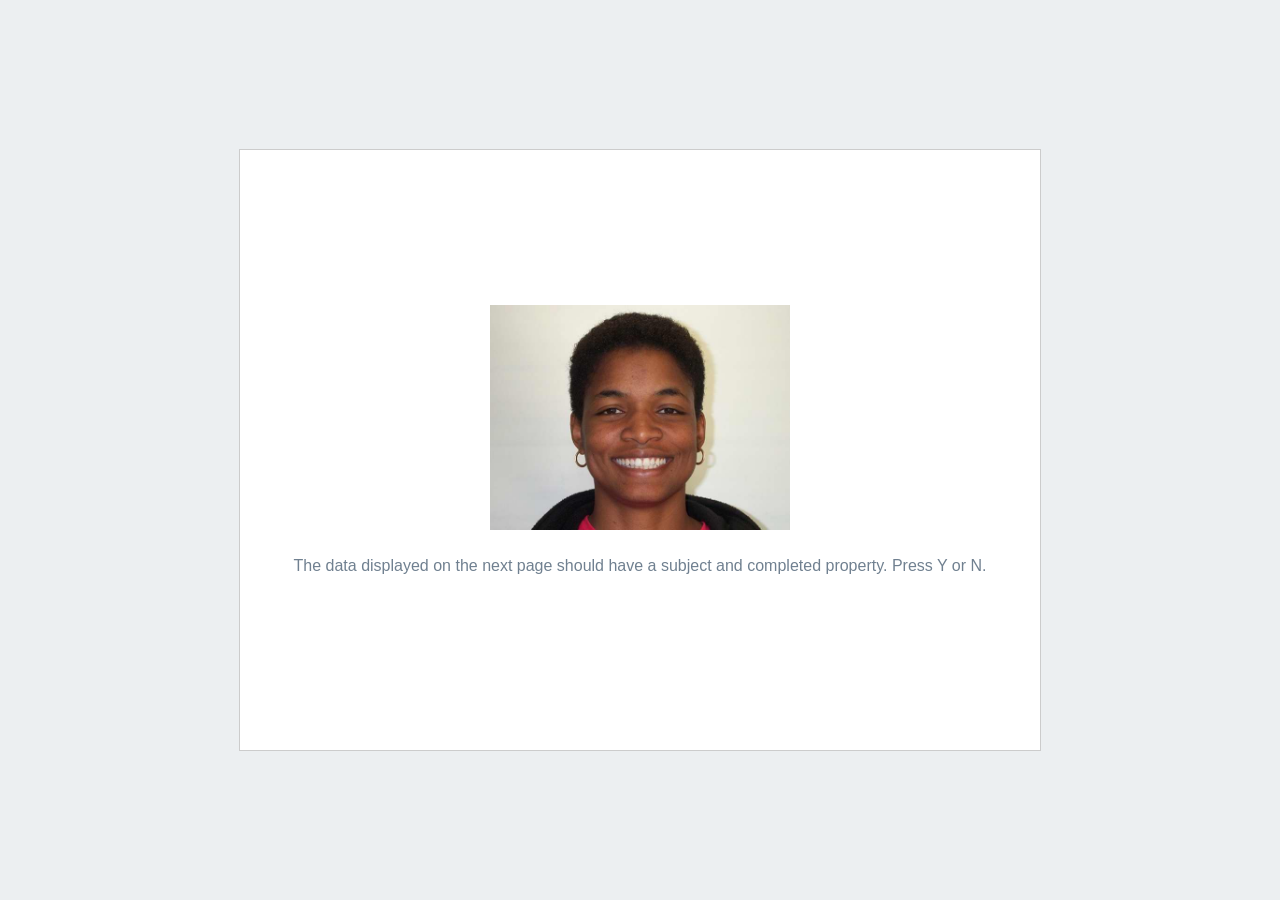
<file: Rating_task/jsPsych-6.1.0/examples/data-add-properties.html>
<!DOCTYPE html>
<html>

<head>
  <script src="../jspsych.js"></script>
  <script src="../plugins/jspsych-image-keyboard-response.js"></script>
  <link rel="stylesheet" href="../css/jspsych.css"></link>
  <style>
    img {
      width: 300px;
    }
  </style>
</head>
<body></body>
<script>
  var block_1 = {
    type: 'image-keyboard-response',
    stimulus: 'img/happy_face_1.jpg',
    choices: [89, 78], // Y or N
    prompt: '<p>The data displayed on the next page should have a subject and completed property. Press Y or N.</p>'
  }

  jsPsych.data.addProperties({
    subject: 1
  });


  jsPsych.init({
    timeline: [block_1],
    on_finish: function() {
      jsPsych.data.addProperties({
        completed: true
      });
      // data should have a subject and completed field for each trial.
      jsPsych.data.displayData();
    }
  });
</script>

</html>
</file>
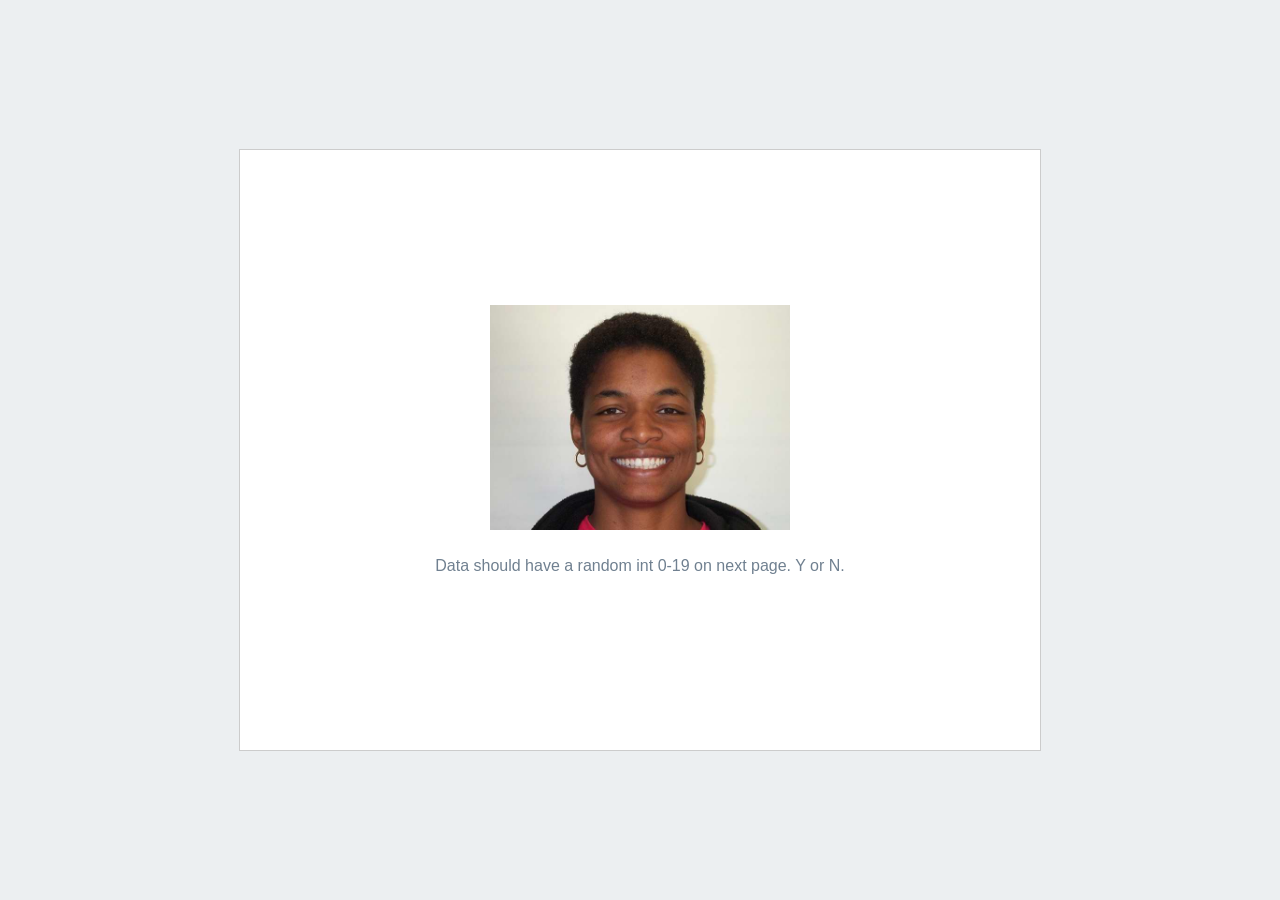
<file: Rating_task/jsPsych-6.1.0/examples/data-as-function.html>
<!DOCTYPE html>
<html>

<head>
  <script src="../jspsych.js"></script>
  <script src="../plugins/jspsych-image-keyboard-response.js"></script>
  <link rel="stylesheet" href="../css/jspsych.css"></link>
  <style>
    img {
      width: 300px;
    }
  </style>
</head>
<body></body>
<script>
  var block_1 = {
    type: 'image-keyboard-response',
    stimulus: 'img/happy_face_1.jpg',
    choices: [89, 78], // Y or N
    prompt: '<p>Data should have a random int 0-19 on next page. Y or N.</p>',
    data: function() {
      return {
        random_number: Math.floor(Math.random() * 20)
      }
    }
  }

  jsPsych.init({
    timeline: [block_1],
    on_finish: function() {
      jsPsych.data.displayData();
    }
  });
</script>

</html>
</file>
<file: Rating_task/jsPsych-6.1.0/css/jspsych.css>
body {
    cursor: none;
}
h1 {
     color: #616e7b;
     margin-bottom: 35px;
     font-size: 20px;
     font-weight: normal;
}
 .jspsych-display-element {
     display: flex;
     flex-direction: column;
     margin: auto;
     overflow-y: auto;
     background: #ECEFF1;
     font-family: Roboto, Helvetica, Arial, sans-serif;
     font-size: 16px;
     line-height: 1.6em;
     color: #708090;
}
/* Form elements like input fields and buttons */
 .jspsych-display-element input[type="text"] {
     font-family: Roboto, Helvetica, Arial, sans-serif;
     font-size: 14px;
}
 .jspsych-display-element:focus {
     outline: none;
}
 .jspsych-content-wrapper {
     display: flex;
     margin: auto;
     background: white;
     width: 800px;
     height: 600px;
     border: 1px solid;
     border-color: #ccc;
}
 .jspsych-content {
     max-width: 90%; /* this is mainly an IE 10-11 fix */
     text-align: center;
     margin: auto;  /* this is for overflowing content */
}
 .jspsych-top {
     align-items: flex-start;
}
 .jspsych-middle {
     align-items: center;
}
 .jspsych-btn {
     display: inline-block;
     padding: 6px 12px;
     margin-top: 25px;
     margin-left: 0;
     margin-bottom: 0;
     margin-right: 0;
     font-size: 14px;
     font-weight: 400;
     cursor: pointer;
     line-height: 1.4;
     text-align: center;
     white-space: nowrap;
     vertical-align: middle;
     background-image: none;
     border: 1px solid transparent;
     border-radius: 4px;
     background-color: #fff;
     border-color: #ccc;
     color: #708090;
}
 .jspsych-btn:hover {
     background-color: #ddd;
     color: #708090;
}
 .jspsych-btn:disabled {
     background-color: #eee;
     border-color: #ccc;
     cursor: not-allowed;
}
.justify {
    text-align: justify;
}
.emphasize {
    font-weight: bold;
}
.italic {
    font-style: italic;
}
#start {
    background-color: #f44336;
    color: white !important;
    padding: 12px 22px;
    text-align: center;
}
#start:hover {
    background-color: rgb(179, 0, 0);
}
#blue {
    color: rgb(39, 86, 163);
    font-weight: bold;
}
#green {
    color: rgb(36, 122, 43);
    font-weight: bold;
}
#min2lines {
    color: #a6a6a6;
    font-size: 15px;
}
#continue {
    margin-top: 35px;
}
#blueSta {
    background-color: #2756a3;
    padding: 15px 20px;
    color: white;
    max-width: 450px;
}
#greenSta {
    background-color: #247a2b;
    padding: 15px 20px;
    color: white;
    max-width: 450px;
}
 #jspsych-progressbar-container {
     color: #555;
     border-bottom: 1px solid #dedede;
     background-color: #f9f9f9;
     margin-bottom: 1em;
     text-align: center;
     padding: 8px 0;
     width: 100%;
     line-height: 1em;
}
 #jspsych-progressbar-container span {
     font-size: 14px;
     padding-right: 14px;
}
 #jspsych-progressbar-outer {
     background-color: #eee;
     width: 50%;
     margin: auto;
     height: 14px;
     display: inline-block;
     vertical-align: middle;
     box-shadow: inset 0 1px 2px rgba(0,0,0,0.1);
}
 #jspsych-progressbar-inner {
     background-color: #aaa;
     width: 0;
     height: 100%;
}
 #jspsych-data-display {
     text-align: left;
}

/* Keyboard style */
kbd, .key {
	display: inline;
	display: inline-block;
	min-width: 1em;
	padding: .2em .3em;
	font: normal .85em/1 "Lucida Grande", Lucida, Arial, sans-serif;
	text-align: center;
	text-decoration: none;
	-moz-border-radius: .3em;
	-webkit-border-radius: .3em;
	border-radius: .3em;
	border: none;
	cursor: default;
	-moz-user-select: none;
	-webkit-user-select: none;
	user-select: none;
}
kbd[title], .key[title] {
	cursor: help;
}
kbd.light, .light-keys kbd, .key.light, .light-keys .key {
	background: rgb(250, 250, 250);
	background: -moz-linear-gradient(top, rgb(210, 210, 210), rgb(255, 255, 255));
	background: -webkit-gradient(linear, left top, left bottom, from(rgb(210, 210, 210)), to(rgb(255, 255, 255)));
	color:  rgb(50, 50, 50);
	text-shadow: 0 0 2px rgb(255, 255, 255);
	-moz-box-shadow: inset 0 0 1px rgb(255, 255, 255), inset 0 0 .4em rgb(200, 200, 200), 0 .1em 0 rgb(130, 130, 130), 0 .11em 0 rgba(0, 0, 0, .4), 0 .1em .11em rgba(0, 0, 0, .9);
	-webkit-box-shadow: inset 0 0 1px rgb(255, 255, 255), inset 0 0 .4em rgb(200, 200, 200), 0 .1em 0 rgb(130, 130, 130), 0 .11em 0 rgba(0, 0, 0, .4), 0 .1em .11em rgba(0, 0, 0, .9);
	box-shadow: inset 0 0 1px rgb(255, 255, 255), inset 0 0 .4em rgb(200, 200, 200), 0 .1em 0 rgb(130, 130, 130), 0 .11em 0 rgba(0, 0, 0, .4), 0 .1em .11em rgba(0, 0, 0, .9);
}
code {
  color: inherit;
  background-color: rgba(0, 0, 0, 0.04);
}
</file>
